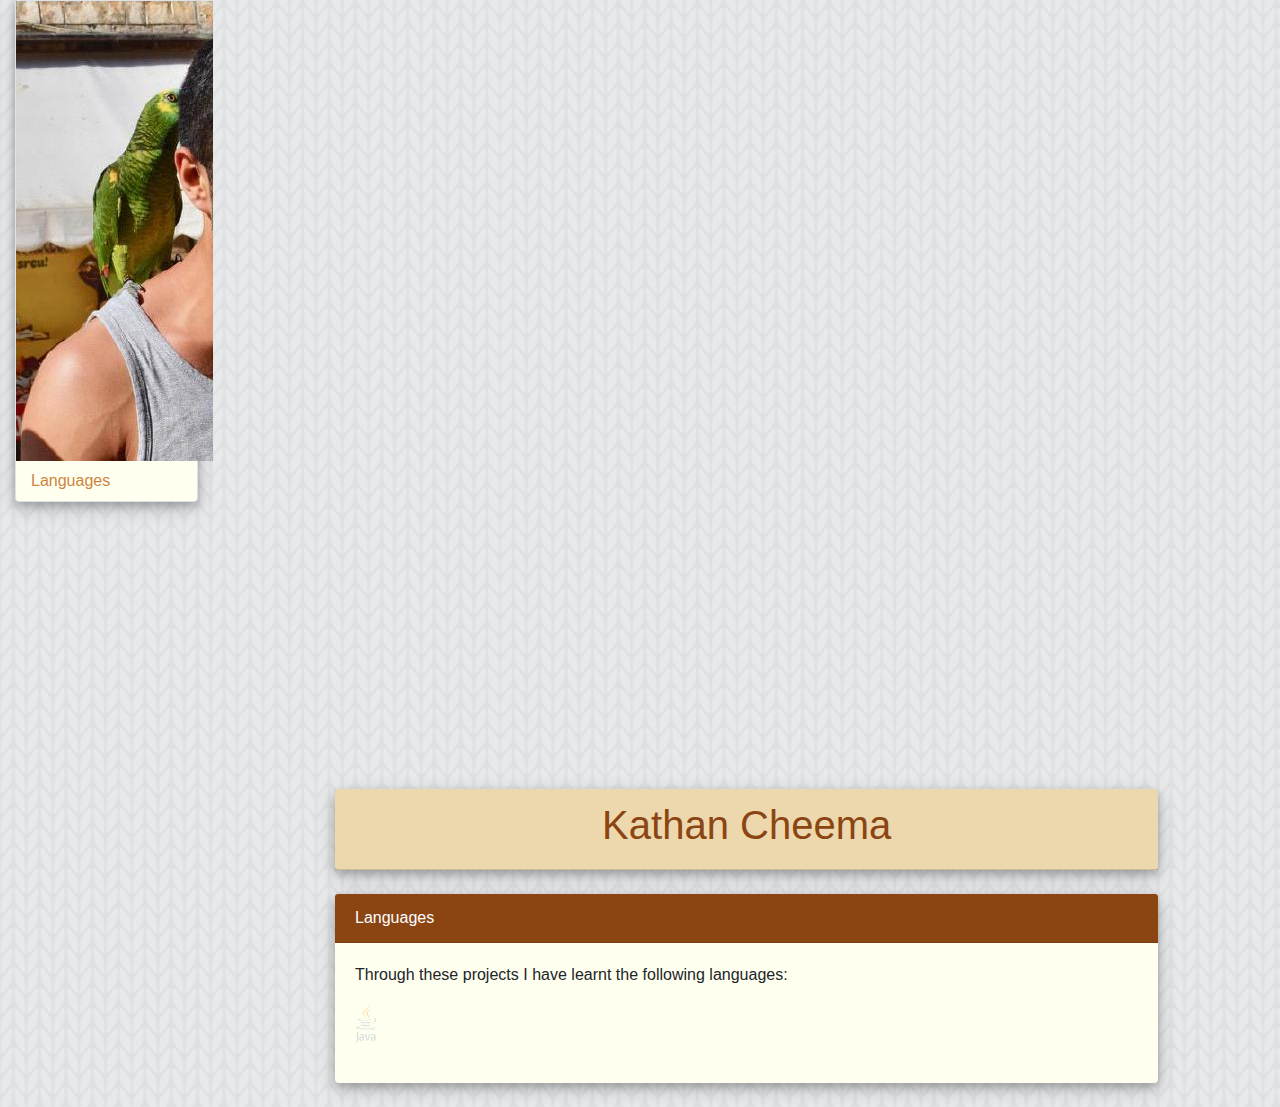
<file: index.html>
<!DOCTYPE html>
<html lang="en">
<head>
	<title>Kathan Cheema's CV</title>

	<meta charset="utf-8">
	<meta name="viewport" content="width=device-width, initial-scale=1">

	<!-- Icons on all devices generated at https://faviconographer.com/ -->
	<link rel="apple-touch-icon" sizes="180x180" href="/apple-touch-icon.png">
	<link rel="icon" type="image/png" sizes="32x32" href="/favicon-32x32.png">
	<link rel="icon" type="image/png" sizes="16x16" href="/favicon-16x16.png">
    <link rel="manifest" href="/site.webmanifest">
	<link rel="mask-icon" href="/safari-pinned-tab.svg" color="#d58e5b">
	<meta name="apple-mobile-web-app-title" content="Kathan Cheema's CV">
	<meta name="application-name" content="Kathan Cheema's CV">
	<meta name="msapplication-TileColor" content="#d58e5b">
	<meta name="msapplication-TileImage" content="/mstile-144x144.png">
	<meta name="theme-color" content="#ffffff">

	<!-- Latest compiled and minified CSS -->
	<link rel="stylesheet" href="https://maxcdn.bootstrapcdn.com/bootstrap/4.0.0/css/bootstrap.min.css">
	<!-- jQuery library -->
	<script src="https://ajax.googleapis.com/ajax/libs/jquery/3.3.1/jquery.min.js"></script>
	<!-- Popper JS -->
	<script src="https://cdnjs.cloudflare.com/ajax/libs/popper.js/1.12.9/umd/popper.min.js"></script>
	<!-- Latest compiled JavaScript -->
	<script src="https://maxcdn.bootstrapcdn.com/bootstrap/4.0.0/js/bootstrap.min.js"></script>

	<!-- Initialise Script -->
	<script src="script.js#"></script>

	<!-- Style Sheet -->
	<link rel="stylesheet" href="style.css">

</head>
<body data-spy="scroll" data-target=".navbar" data-offset="135">
<div class="container-fluid">
	<div class="row">

        <!-- General NavBar -->
        <div id="nav-div">
			<nav id="nav">
				<a id="nav-expand-name" class="navbar-brand" href="#">Kathan Cheema</a>
				<button id="nav-expand-button" type="button" data-toggle="collapse"
						data-target="#nav" aria-controls="nav" aria-expanded="false"
						aria-label="Toggle navigation">
					<span class="navbar-toggler-icon"></span>
				</button>
				<div id="nav-items-div">
					<img id="nav-items-image" class="card-img-top" src="images/me/kathan.jpeg">
					<ul id="nav-items-ul" class="navbar">
						<li class="nav-item hidden projects">
							<a class="nav-link active" href="#Projects">Projects</a>
						</li>
						<li class="nav-item hidden work-exp">
							<a class="nav-link" href="#WorkExp">Work Experience</a>
						</li>
						<li class="nav-item hidden education">
							<a class="nav-link" href="#Education">Education</a>
						</li>
						<li class="nav-item hidden languages">
							<a class="nav-link" href="#Languages">Languages</a>
						</li>
					</ul>
				</div>
			</nav>
		</div>

		<!--&lt;!&ndash; Top NavBar &ndash;&gt;-->
		<!--<div class="d-md-none">-->
			<!--<nav class="navbar navbar-toggleable-md bg-light navbar-light fixed-top">-->
				<!--<a class="navbar-brand" href="#">Kathan Cheema</a>-->
				<!--<button class="navbar-toggler navbar-toggler-right" type="button" data-toggle="collapse"-->
						<!--data-target="#topNavbar" aria-controls="topNavbar" aria-expanded="false"-->
						<!--aria-label="Toggle navigation">-->
					<!--<span class="navbar-toggler-icon"></span>-->
				<!--</button>-->
				<!--<div class="collapse navbar-collapse" id="topNavbar">-->
					<!--<ul class="navbar navbar-nav mr-auto mt-2 mt-md-0">-->
						<!--<li class="nav-item hidden projects">-->
							<!--<a class="nav-link active" href="#Projects">Projects</a>-->
						<!--</li>-->
						<!--<li class="nav-item hidden work-exp">-->
							<!--<a class="nav-link" href="#WorkExp">Work Experience</a>-->
						<!--</li>-->
						<!--<li class="nav-item hidden education">-->
							<!--<a class="nav-link" href="#Education">Education</a>-->
						<!--</li>-->
						<!--<li class="nav-item hidden languages">-->
							<!--<a class="nav-link" href="#Languages">Languages</a>-->
						<!--</li>-->
					<!--</ul>-->
				<!--</div>-->
			<!--</nav>-->
		<!--</div>-->

		<!--&lt;!&ndash; Left NavBar &ndash;&gt;-->
		<!--<div class="col-md-3 col-xl-2 d-none d-md-block offset-xl-1" style="position: fixed">-->
			<!--<br>-->
			<!--<div class="sideNav">-->
				<!--<nav class="navbar sidebar navbar-light border rounded" id="sideNav">-->
					<!--<img class="card-img-top" src="images/me/kathan.jpeg">-->
					<!--<ul class="nav nav-pills flex-column" style="width: 100%">-->
						<!--<li class="nav-item hidden projects">-->
							<!--<a class="nav-link" href="#Projects">Projects</a>-->
						<!--</li>-->
						<!--<li class="nav-item hidden work-exp">-->
							<!--<a class="nav-link" href="#WorkExp">Work Experience</a>-->
						<!--</li>-->
						<!--<li class="nav-item hidden education">-->
							<!--<a class="nav-link" href="#Education">Education</a>-->
						<!--</li>-->
						<!--<li class="nav-item hidden languages">-->
							<!--<a class="nav-link" href="#Languages">Languages</a>-->
						<!--</li>-->
					<!--</ul>-->
				<!--</nav>-->
				<!--<script type="text/javascript" src="https://platform.linkedin.com/badges/js/profile.js" async defer></script>-->
				<!--<div class="LI-profile-badge"  data-version="v1" data-size="medium" data-locale="en_US" data-type="horizontal" data-theme="light" data-vanity="kathancheema">-->
					<!--<a class="LI-simple-link" href='https://uk.linkedin.com/in/kathancheema?trk=profile-badge'>-->
						<!--Kathan Cheema-->
					<!--</a>-->
				<!--</div>-->
			<!--</div>-->
		<!--</div>-->

		<!-- Content -->
		<div class="col-sm col-md-9 col-xl-8 offset-md-3" id="Content">
			<br>

			<!-- Name Section -->
			<div class="visible card header">
				<div class="card-header">
					<h1 class="text-center row d-none d-md-block" id="Heading">Kathan Cheema</h1>
					<h1 class="text-center d-md-none">&zwnj;</h1>
				</div>
			</div>

			<br>
			<br id="ContentBreak">

			<!-- Projects Section -->
			<div class="card" id="Projects">
				<div class="card-header bg-primary text-white">Projects</div>
				<div class="card-body">
					<p></p>
				</div>
				<br>
			</div>

			<!-- Work Experience Section -->
			<div class="card" id="WorkExp">
				<div class="card-header bg-primary text-white">Work Experience</div>
				<div class="card-body">

				</div>
				<br>
			</div>

			<!-- Education Section -->
			<div class="card" id="Education">
				<div class="card-header bg-primary text-white">Education</div>
				<div class="card-body">
					<!-- University Section -->
					<div id="uni">
						<h4>

						</h4>
						<h5>

						</h5>
						<em>

						</em>
						<div class="row">

						</div>
					</div>

					<!-- Open IT Section -->
					<div id="openIT">
						<h4>

						</h4>
						<h5>

						</h5>
						<em>

						</em>
						<div>

						</div>
					</div>

					<!-- School Section -->
					<div id="school">
						<h4>

						</h4>
						<h5>

						</h5>
						<em>

						</em>
						<div class="row">

						</div>
					</div>
				</div>
			</div>

			<!-- Languages Section -->
			<div class="card" id="Languages">
				<div class="card-header bg-primary text-white">Languages</div>
				<div class="card-body">
					<p>

					</p>
					<div class="row">

					</div>
				</div>
			</div>

		</div>
	</div>
</div>
</body>
</html>
</file>
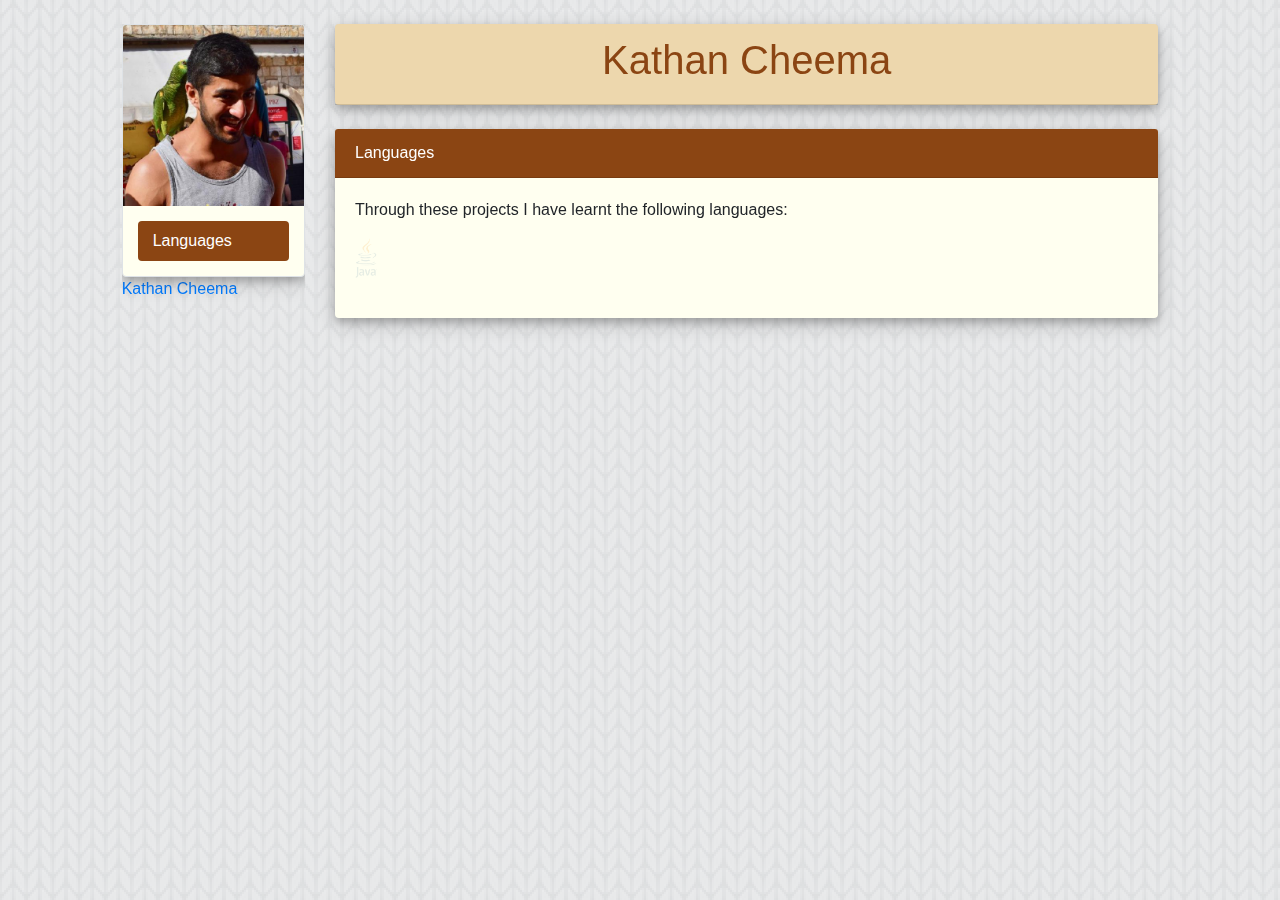
<file: mycv.html>
<!DOCTYPE html>
<!--TODO make it write itself on load-->
<html lang="en">
<head>
    <title>Kathan's CV</title>
    <meta charset="utf-8">
    <meta name="viewport" content="width=device-width, initial-scale=1">

    <link rel="apple-touch-icon" sizes="180x180" href="/apple-touch-icon.png">
    <link rel="icon" type="image/png" sizes="32x32" href="/favicon-32x32.png">
    <link rel="icon" type="image/png" sizes="16x16" href="/favicon-16x16.png">
    <link rel="manifest" href="/site.webmanifest">
    <link rel="mask-icon" href="/safari-pinned-tab.svg" color="#d58e5b">
    <meta name="apple-mobile-web-app-title" content="Kathan Cheema's CV">
    <meta name="application-name" content="Kathan Cheema's CV">
    <meta name="msapplication-TileColor" content="#d58e5b">
    <meta name="msapplication-TileImage" content="/mstile-144x144.png">
    <meta name="theme-color" content="#ffffff">

    <!-- Latest compiled and minified CSS -->
    <link rel="stylesheet" href="https://maxcdn.bootstrapcdn.com/bootstrap/4.0.0/css/bootstrap.min.css">

    <!-- jQuery library -->
    <script src="https://ajax.googleapis.com/ajax/libs/jquery/3.3.1/jquery.min.js"></script>

    <!-- Popper JS -->
    <script src="https://cdnjs.cloudflare.com/ajax/libs/popper.js/1.12.9/umd/popper.min.js"></script>

    <!-- Latest compiled JavaScript -->
    <script src="https://maxcdn.bootstrapcdn.com/bootstrap/4.0.0/js/bootstrap.min.js"></script>


    <link rel="stylesheet" href="style.css">
    <script src="script.js#"></script>
</head>
<body data-spy="scroll" data-target=".navbar" data-offset="135">

<div class="container-fluid">

    <div class="row">
        <div class="d-md-none">
            <nav class="navbar navbar-toggleable-md bg-light navbar-light fixed-top">
                <a class="navbar-brand" href="#">Kathan Cheema</a>
                <button class="navbar-toggler navbar-toggler-right" type="button" data-toggle="collapse"
                        data-target="#topNavbar" aria-controls="topNavbar" aria-expanded="false"
                        aria-label="Toggle navigation">
                    <span class="navbar-toggler-icon"></span>
                </button>
                <div class="collapse navbar-collapse" id="topNavbar">
                    <ul class="navbar navbar-nav mr-auto mt-2 mt-md-0">
                        <li class="nav-item hidden projects">
                            <a class="nav-link active" href="#Projects">Projects</a>
                        </li>
                        <li class="nav-item hidden work-exp">
                            <a class="nav-link" href="#WorkExp">Work Experience</a>
                        </li>
                        <li class="nav-item hidden education">
                            <a class="nav-link" href="#Education">Education</a>
                        </li>
                        <li class="nav-item hidden languages">
                            <a class="nav-link" href="#Languages">Languages</a>
                        </li>
                    </ul>
                </div>

            </nav>
        </div>
        <div class="col-md-3 col-xl-2 d-none d-md-block offset-xl-1" style="position: fixed">
            <br>
            <div class="sideNav">
                <nav class="navbar sidebar navbar-light border rounded" id="sideNav">
                    <!--<h3 class="text-center">Contents</h3>-->
                    <img class="card-img-top" src="images/me/kathan.jpeg">
                    <ul class="nav nav-pills flex-column" style="width: 100%">
                        <li class="nav-item hidden projects">
                            <a class="nav-link" href="#Projects">Projects</a>
                        </li>
                        <li class="nav-item hidden work-exp">
                            <a class="nav-link" href="#WorkExp">Work Experience</a>
                        </li>
                        <li class="nav-item hidden education">
                            <a class="nav-link" href="#Education">Education</a>
                        </li>
                        <li class="nav-item hidden languages">
                            <a class="nav-link" href="#Languages">Languages</a>
                        </li>
                    </ul>
                    <!--<form class="form-inline my-2 my-lg-0 ">-->
                    <!--<input class="form-control mr-sm-2" type="text" placeholder="Search">-->
                    <!--<button class="btn btn-outline-success my-2 my-sm-0" type="submit">Search</button>-->
                    <!--</form>-->

                    <!--<form class="form-inline" action="">-->
                    <!--<input class="form-control mr-sm-2" type="text" placeholder="Search">-->
                    <!--<button class="btn btn-success" type="submit">Search</button>-->
                    <!--</form>-->
                </nav>
                <script type="text/javascript" src="https://platform.linkedin.com/badges/js/profile.js" async defer></script>

                <div class="LI-profile-badge"  data-version="v1" data-size="medium" data-locale="en_US" data-type="horizontal" data-theme="light" data-vanity="kathancheema"><a class="LI-simple-link" href='https://uk.linkedin.com/in/kathancheema?trk=profile-badge'>Kathan Cheema</a></div>
                <script async defer>

                </script>

            </div>

        </div>
        <div class="col-sm col-md-9 col-xl-8 offset-md-3" id="Content">
            <br>
            <div class="visible card header">
                <div class="card-header">
                    <h1 class="text-center row d-none d-md-block" id="Heading">Kathan Cheema</h1>
                    <h1 class="text-center d-md-none">&zwnj;</h1>
                </div>
            </div>
            <br>
            <br id="ContentBreak">
            <div class="card" id="Projects">
                <div class="card-header bg-primary text-white">Projects</div>
                <div class="card-body">
                    <p></p>
                </div>
                <br>
            </div>

            <div class="card" id="WorkExp">
                <div class="card-header bg-primary text-white">Work Experience</div>
                <div class="card-body">Lorem ipsum dolor sit amet, te nec altera quaestio. Te tale quaestio vis, duo
                    verterem periculis ad. Facer eripuit ut pri, ex hinc posse quaerendum cum. Eam in sonet dicant
                    salutandi, simul intellegam vim in. Audire scriptorem ex his, sit veniam semper eripuit at, ne pri
                    cetero docendi aliquando. No aliquip fuisset duo, no modo affert scripserit est.

                    Esse dolor adipiscing vix et, harum tamquam nec eu, an qui sint atomorum. Id vis nonumy causae
                    graecis, evertitur consetetur consequuntur an usu. Inermis ceteros sadipscing vix ad, ad assum
                    expetenda ius. Veniam postea eos at, cibo saepe ceteros per no. Ut erant vivendo eum, cu has autem
                    diceret postulant. Ferri dicta ludus pri ex, ceteros prodesset quo ne, sea tractatos adipiscing te.

                    Suas legimus adolescens has at, ne soluta inciderint sit, usu ne odio latine vulputate. His stet
                    nostrud lobortis ad. Ne pro veri oporteat deseruisse, his aliquam perfecto honestatis cu, vix ne
                    nostrum lobortis consetetur. An noster scripta senserit mei, est ullum sensibus dissentiunt an,
                    definiebas definitiones no pri. Ut virtute expetendis has, est ea soluta perpetua rationibus.

                    Augue dolores definitiones ut quo. Vix eripuit delectus appetere te, pri at aeterno nostrud
                    intellegebat. Vix prima timeam interpretaris an, nec dolorum accusata ea, et vix quas partiendo
                    contentiones. Admodum forensibus quaerendum vis in.

                    Pri facilis insolens reprimique ex, cu his graeco latine. In eam utinam invidunt inimicus, te
                    oblique corpora eos, vis ad viris partem percipitur. Decore utinam eos id. Vidit malis suscipiantur
                    te mea, et cum pericula principes.

                    Vis ut veri novum errem, ex inani aeterno omnesque his. Nam semper dolorum maluisset ne, an aeterno
                    feugiat omittam eam. Et sit doctus minimum, duo eu congue iriure dissentiunt, nam diam dicta
                    menandri ei. Cu nec soleat ullamcorper, mei nostro deseruisse no. Pri legere vocibus in, ad mea odio
                    primis maiestatis.

                    No aperiam officiis iudicabit vel, id qui recusabo convenire signiferumque. Eum movet aperiri ea,
                    pro no quis choro suavitate. Mel intellegat mnesarchum definitionem in, sed nostrud nominavi
                    expetendis in, ne errem omnesque nec. An has eros eruditi salutandi, melius dolorum et vim.

                    Eum id porro definitionem, malis ubique tritani est ei. Vix modo animal dolorem ut, duo tota feugiat
                    no. Prompta recusabo sit ei, quo partiendo mediocritatem ea, ei autem erant qualisque mei. Oblique
                    bonorum gubergren his ne. Est ad dicta persecuti, ea eum graecis fuisset.

                    Ne per odio ponderum. Possit quodsi contentiones mei ad, et ius diceret bonorum. Vix ne cibo
                    hendrerit, cum at alia facer. Vide decore ne sit, sumo dolorem principes mea ne. Et vidit vivendum
                    pro, audire signiferumque sea ut.

                    Ex vel fuisset volutpat eloquentiam, pri ceteros suscipit suavitate ea. At esse debitis efficiantur
                    sed, ei offendit assentior mea, his cu viderer ceteros. Ut nisl partiendo pertinacia cum, ut sit
                    veniam sadipscing. Ei summo temporibus est, est in doctus offendit convenire. Ei labore molestie
                    pri.
                </div>
                <br>
            </div>

            <div class="card" id="Education">
                <div class="card-header bg-primary text-white">Education</div>
                <div class="card-body">
                    <div id="uni">
                        <h4>
                            <!--2015 - Present-->
                        </h4>
                        <h5>
                            <!--University of St Andrews-->
                        </h5>
                        <em>
                            <!--BSci (Honours) Computer Science-->
                        </em>
                        <div class="row">
                        </div>
                    </div>

                    <div id="openIT">
                        <h4>

                        </h4>
                        <h5>

                        </h5>
                        <em>

                        </em>
                        <div>

                        </div>
                    </div>

                    <div id="school">
                        <h4>

                        </h4>
                        <h5>

                        </h5>
                        <em>

                        </em>
                        <div class="row">

                        </div>
                    </div>
                </div>
            </div>

            <div class="card" id="Languages">
                <div class="card-header bg-primary text-white">Languages</div>
                <div class="card-body">
                    <p>

                    </p>
                    <div class="row">

                    </div>
                </div>
            </div>

        </div>
    </div>
</div>
</body>
</html>
</file>
<file: style.css>
/*General*/

* {
    -webkit-transition: all ease-in 0.5s;
    transition: all ease-in 0.5s;
}

.visible {
    display: block!important;
    visibility: visible!important;
}

.hidden {
    display: none;
    visibility: hidden;
}

body {
    /* Background pattern from Subtle Patterns */
    background: url("images/background/knitting250px_@2X.png") repeat;
}

.padded-top {
    padding-top:20px;
}

.padded-bottom {
    padding-bottom: 20px;
}


/*Header*/

.header {
    background: wheat!important;
    color: saddlebrown!important;

}

#ContentBreak {
    display: none;
}

@media screen and (max-width: 767px) {
    #ContentBreak {
        display: block;
    }
    .header {
        display: none!important;
    }
}
/*Cards*/

.card {
    display: none;
    visibility: hidden;
    box-shadow: 0 4px 8px 0 rgba(0, 0, 0, 0.2), 0 6px 20px 0 rgba(0, 0, 0, 0.19);
    background: ivory;
    border: none;
}

.card-img-top {
    width: 100%;
}

.bg-primary {
    background: saddlebrown!important;
}

.bg-success {
    background: peru!important;
}

/*Education*/
.myList {
    list-style: none;
    padding-left: 0;
}


/*Languages*/

.logo {
    height: 60px;
}


/*Navigation*/

.nav-link {
    padding-left: 15px;
    padding-right: 15px;
    color: peru;

}
:hover {
    transition: color linear 0.25s;
}
#sideNav ul li a.active {
    background: saddlebrown;
}

#topNavbar ul li a.active {
    color: saddlebrown;
}

#sideNav ul li a.nav-link:hover {
    color: saddlebrown;
}

#sideNav ul li a.nav-link.active:hover {
    color: peru;
}

#topNavbar ul li {
    font-size: x-large;
}

.navbar-toggleable-md {
    opacity: 0.95;

}

#sideNav ul {
    padding: 15px 15px 15px 15px;
}

.sidebar {
    padding: 0;
}

.sideNav nav {
    box-shadow: 0 4px 8px 0 rgba(0, 0, 0, 0.2), 0 6px 20px 0 rgba(0, 0, 0, 0.19);
    background: ivory;
}

.sideNav {
    height: 85vh;
    overflow-y: auto;
}
</file>
